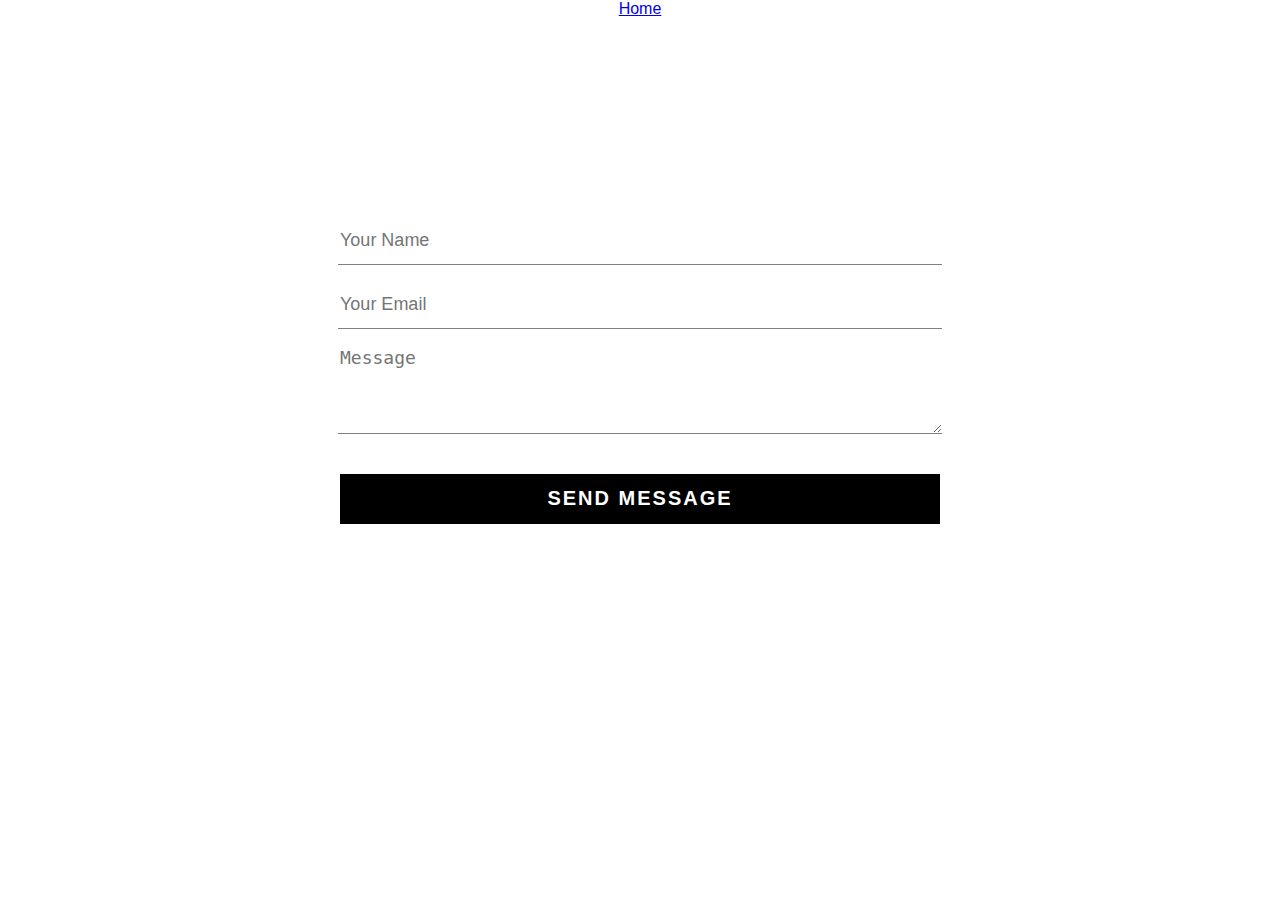
<file: My Website/contact.html>
<!DOCTYPE html>
<html lang="en">

<head>
    <meta charset="UTF-8">
    <title>Contact Form</title>
    <meta name="viewport" content="width=device-width, initial-scale=1.0">
    <meta http-equiv="X-UA-Compatible" content="ie=edge">
    <meta name="author" content="Brown" <link rel="stylesheet" href="style1.css">
    <link rel="stylesheet" href="contact.css" />
</head>

<body>
    <div class="wrapper">
        <nav>
            <a href="index.html">Home</a>
        </nav>

        <div class="contact-title">
            <h1> Say Hello! </h1>
            <h2> Tell me what I can do for you.</h2>
        </div>

        <div class="contact-form">
            <form id="contact-form" method="post" action="contactform.php">
                <input name="name" type="text" class="form-control" placeholder="Your Name" required>
                <br>
                <input name="email" type="email" class="form-control" placeholder="Your Email" required><br>

                <textarea name="message" class="form-control" placeholder="Message" rows="4" required></textarea><br>

                <input type="submit" class="form-control submit" value="SEND MESSAGE">
            </form>
        </div>


</body>

</html>
</file>
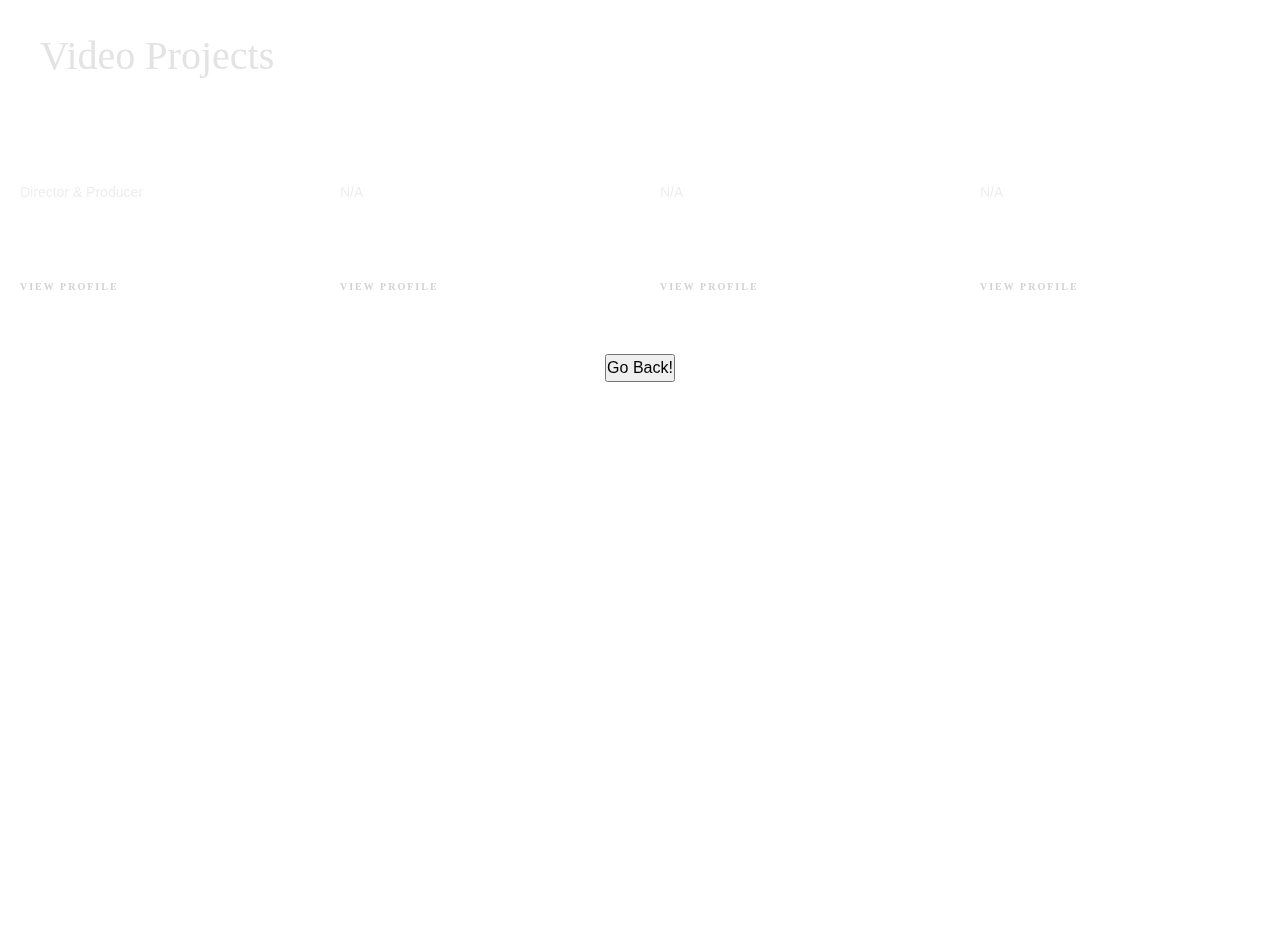
<file: My Website/projects.html>
<!DOCTYPE html>
<html lang="en">

<head>
    <meta charset="UTF-8">
    <title>My Portfolio Website</title>
    <meta name="viewport" content="width=device-width, initial-scale=1.0">
    <meta http-equiv="X-UA-Compatible" content="ie=edge">
    <meta name="author" content="Brown" <link rel="stylesheet" href="style.css">
    <link rel="stylesheet" href="style.css" />
    <link rel="stylesheet" href="Project.css">

    <!-- bootstrap -->
    <link rel="stylesheet" href="https://stackpath.bootstrapcdn.com/bootstrap/4.1.3/css/bootstrap.min.css">
    <script src="https://stackpath.bootstrapcdn.com/bootstrap/4.1.3/js/bootstrap.min.js"></script>


</head>

<body>
    <div class="wrapper">


        <div class="content">
            <h1>Video Projects</h1>

            <div class="row">
                <div class="cardd col-lg-3 card1">
                    <h5>DOMINATRIX</h5>
                    <p>Director & Producer</p>
                    <a href="Domdoc.html">View Profile</a>
                </div>
                <div class="cardd col-lg-3 card2">
                    <h5>Coming Soon</h5>
                    <p>N/A</p>
                    <a href="#">View profile</a>
                </div>
                <div class="cardd col-lg-3 card3">
                    <h5>Coming Soon</h5>
                    <p>N/A</p>
                    <a href="#">View profile</a>
                </div>
                <div class="cardd col-lg-3 card4">
                    <h5>Coming Soon</h5>
                    <p>N/A</p>
                    <a href="#">View profile</a>
                </div>
            </div>

            <form>
                <input type="button" value="Go Back!" onclick="history.back()">
            </form>



</body>

</html>
</file>
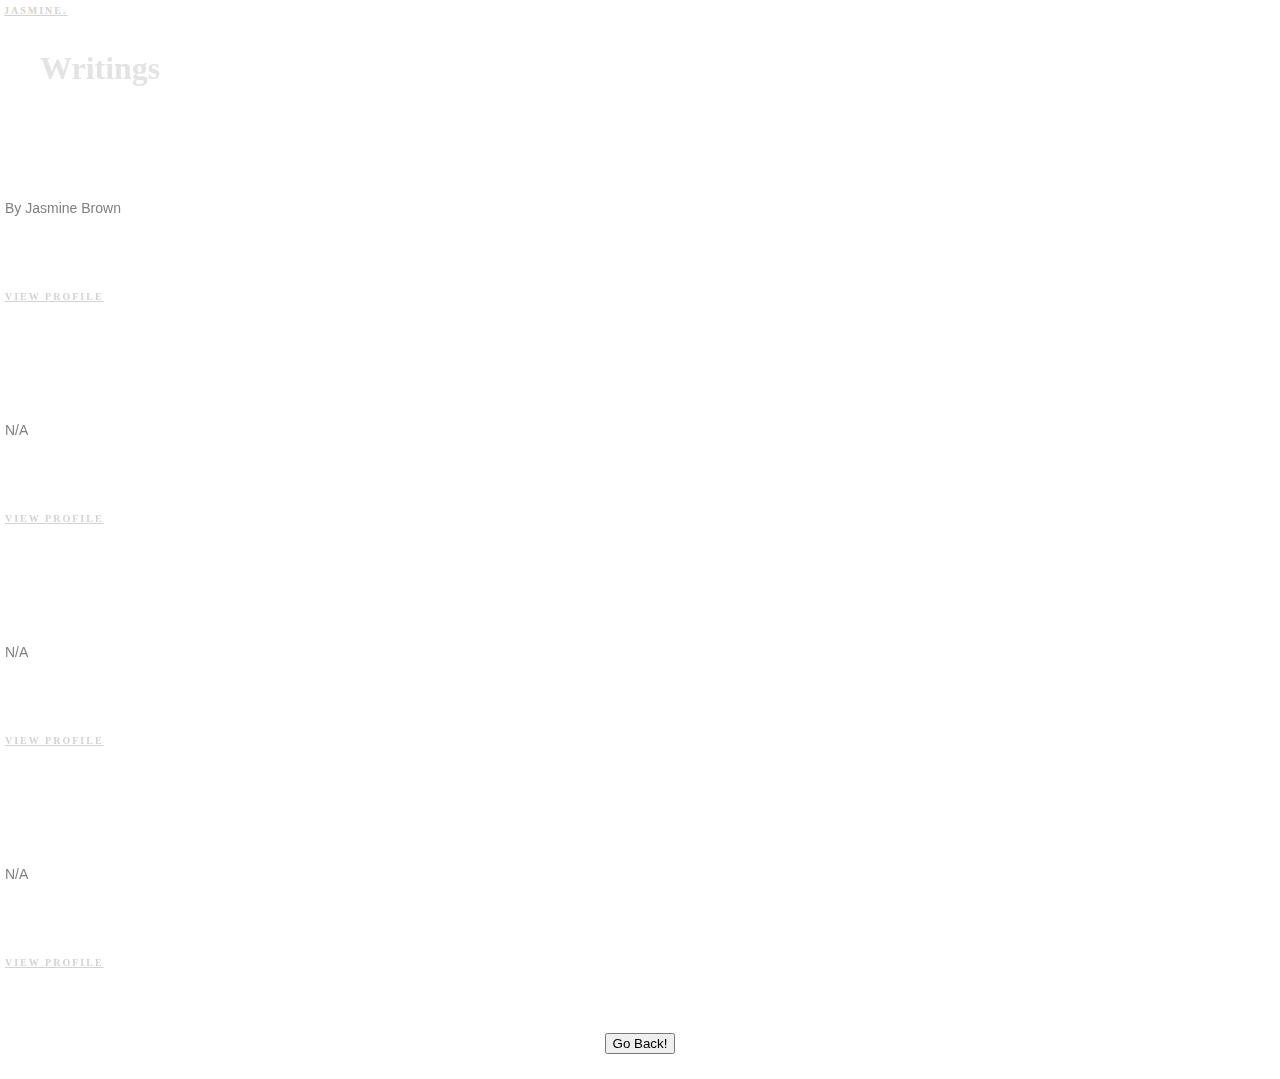
<file: My Website/writingsamples.html>
<!DOCTYPE html>
<html lang="en">

<head>
    <meta charset="UTF-8">
    <title>My Portfolio Website</title>
    <meta name="viewport" content="width=device-width, initial-scale=1.0">
    <meta http-equiv="X-UA-Compatible" content="ie=edge">
    <meta name="author" content="Brown" <link rel="stylesheet" href="style.css" />
    <link rel="stylesheet" href="blog.css" />



</head>

<body>
    <div class="wrapper">
        <nav>
            <a href="index.html">Jasmine.</a>
        </nav>

        <div class="content">
            <h1>Writings</h1>

            <div class="row">
                <div class="cardd col-lg-3 card1">
                    <h5>20s in the Pandemic</h5>
                    <p>By Jasmine Brown</p>
                    <a href="entry1.html">View Profile</a>
                </div>
                <div class="cardd col-lg-3 card2">
                    <h5>Coming Soon</h5>
                    <p>N/A</p>
                    <a href="#">View profile</a>
                </div>
                <div class="cardd col-lg-3 card3">
                    <h5>Coming Soon</h5>
                    <p>N/A</p>
                    <a href="#">View profile</a>
                </div>
                <div class="cardd col-lg-3 card4">
                    <h5>Coming Soon</h5>
                    <p>N/A</p>
                    <a href="#">View profile</a>
                </div>
            </div>

            <form>
                <input type="button" value="Go Back!" onclick="history.back()">
            </form>



</body>

</html>
</file>
<file: My Website/contact.css>
/*--------------- basic styling --------------- */

body {
    margin: 0;
    padding: 0;
    text-align: center;
    font-family: "Monument Extended", sans-serif;
    background: url(https://media.giphy.com/media/7b8jdNUoFBdcoILjjv/giphy.gif) no-repeat center center fixed;
    background-size: cover;
    color: #fff !important;
}

.contact-title {
    margin-top: 100px;
    color: #fff;
    text-transform: uppercase;
    transition: all 4s ease-in-out;
}

.contact-title h1 {
    font-size: 32px;
    line-height: 10px;
}

.contact-title h2 {
    font-size: 16px;
}

form {
    margin-top: 50px;
    transition: all 4s ease-in-out;
}

.form-control {
    width: 600px;
    background: transparent;
    border: none;
    outline: none;
    border-bottom: 1px solid gray;
    color: #fff;
    font-size: 18px;
    margin-bottom: 16px;
}

input {
    height: 45px
}

form .submit {
    background: rgb(0, 0, 0);
    border-color: transparent;
    color: #fff;
    font-size: 20px;
    font-weight: bold;
    letter-spacing: 2px;
    height: 50px;
    margin-top: 20px;
}
</file>
<file: My Website/style.css>
/*--------------- basic styling --------------- */

html,
body {
    margin: 0;
    padding: 0;
    width: 100%;
    height: 100%;
    font-family: "Monument Extended", sans-serif;
    background: url(https://media.giphy.com/media/7b8jdNUoFBdcoILjjv/giphy.gif) no-repeat center center fixed;
    background-size: cover;
    color: #fff !important;
}

.menu__item {
    position: relative;
    padding: 0 6vw;
}

.menu__item-link {
    display: inline-block;
    cursor: pointer;
    position: relative;
    -webkit-text-stroke: 1.5px #ffff;
    -webkit-text-fill-color: transparent;
    color: transparent;
    text-decoration: none;
    transition: opacity 0.4s;
}

.menu__item-link::before {
    all: initial;
    font-family: sofia-pro, sans-serif;
    counter-increment: menu;
    position: absolute;
    bottom: 60%;
    left: 0;
    pointer-events: none;
}

.menu__item-link:hover {
    transition-duration: 0.1s;
    opacity: 0;
}

.menu__item-img {
    pointer-events: none;
    position: absolute;
    height: 50vh;
    max-height: 400px;
    opacity: 0;
    left: 100%;
    top: 50%;
    transform: translate3d(calc(-100% - 6vw), -30%, 0) translate3d(0, 20px, 0);
}

.menu__item-link:hover+.menu__item-img {
    opacity: 1;
    transform: translate3d(calc(-100% - 6vw), -30%, 0) rotate3d(0, 0, 1, 4deg);
    transition: all 0.4s;
}

.menu {
    padding: 10vh 0 25vh;
    --offset: 20vw;
    --move-initial: calc(-25% + var(--offset));
    --move-final: calc(-50% + var(--offset));
    font-size: 7vw;
}

.marquee {
    position: absolute;
    top: 0;
    left: 0;
    overflow: hidden;
    color: #fff;
    pointer-events: none;
    mix-blend-mode: difference;
}

.marquee__inner {
    width: fit-content;
    display: flex;
    position: relative;
    animation: marquee 5s linear infinite;
    animation-play-state: paused;
    opacity: 0;
    transition: opacity 0.1s;
}

.menu__item-link:hover~.marquee .marquee__inner {
    animation-play-state: running;
    opacity: 1;
    transition-duration: 0.4s;
}

.menu__item-link,
.marquee span {
    white-space: nowrap;
    font-size: 7vw;
    padding: 0 1vw;
    font-weight: 900;
    line-height: 1.15;
}

.marquee span {
    font-style: italic;
}

@keyframes marquee {
    0% {
        transform: translate3d(var(--move-initial), 0, 0);
    }
    100% {
        transform: translate3d(var(--move-final), 0, 0);
    }
}

video {
    display: block;
    margin: auto;
}

body {
    margin: 0px;
    padding: 0px;
}

* {
    margin: 0px;
    padding: 0px;
    box-sizing: border-box;
}

section {
    display: flex;
    justify-content: space-around;
    align-items: center;
    min-height: 8vh;
    font-family: "Monument Extended", sans-serif;
}

.logo {
    color: beige;
    test-transform: uppercase;
    letter-spacing: 5px;
    font-size: 20px;
}

form {
    display: flex;
    justify-content: space-around;
    align-items: center;
    min-height: 8vh;
    font-family: "Monument Extended", sans-serif;
}
</file>
<file: My Website/Project.css>
body {
    margin: 0;
    padding: 0;
    width: 100%;
    height: 100%;
    font-family: "Monument Extended", sans-serif;
    background: url(https://media.giphy.com/media/QvMybzkScTcqHJiZx0/giphy.gif) no-repeat center center fixed;
    background-size: cover;
    color: #fff !important;
}

body:after {
    animation: grain 1s steps(10) infinite;
    content: "";
    height: 300%;
    left: -50%;
    opacity: 0.8;
    position: fixed;
    top: -110%;
    width: 300%;
    z-index: 0;
}

@keyframes grain {
    0%,
    100% {
        transform: translate(0, 0);
    }
    10% {
        transform: translate(-5%, -10%);
    }
    20% {
        transform: translate(-15%, 5%);
    }
    30% {
        transform: translate(7%, -25%);
    }
    40% {
        transform: translate(-5%, 25%);
    }
    50% {
        transform: translate(-15%, 10%);
    }
    60% {
        transform: translate(15%, 0);
    }
    70% {
        transform: translate(0, 15%);
    }
    80% {
        transform: translate(3%, 35%);
    }
    90% {
        transform: translate(-10%, 10%);
    }
}

.content {
    z-index: 1;
    position: relative;
}

h1 {
    color: #e3e3e3 !important;
    font-family: "Playfair Display" !important;
    margin: 32px 0 32px 40px !important;
}

.row {
    z-index: 1;
    margin: 0 !important;
    padding: 0 !important;
}

.cardd {
    border: 1px solid rgb(255, 255, 255);
    height: 220px;
    -webkit-transition: 1s !important;
}

.row h5 {
    color: #fff;
    font-family: "Poppins";
    margin: 48px 0 2px 4px;
    font-size: 16px;
}

.row h5:before {
    position: absolute;
    content: "";
    top: 50px;
    left: -2px;
    width: 2px;
    height: 22px;
    display: block;
    background: #fff;
}

p {
    color: rgb(238, 238, 238);
    margin-left: 4px;
    font-size: 14px;
    margin-bottom: 70px !important;
}

a {
    margin-left: 4px;
    color: lightgrey !important;
    font-family: Poppins;
    font-weight: bolder;
    text-transform: uppercase;
    font-size: 10px;
    letter-spacing: 2px;
}

a:hover {
    text-decoration: none !important;
    color: grey !important;
}

.cardd:hover:before {
    -webkit-transition: 1s !important;
    content: "";
    position: absolute;
    top: -100px;
    left: 100px;
    width: 280px;
    height: 280px;
    z-index: -1;
    animation: anim 3.2s ease-in-out;
}

.card1.cardd:hover::before {
    background: url(Projectphoto.jpg);
    background-size: 100px;
    width: 300px;
}

.card2.cardd:hover::before {
    background: url(team2.jpg);
}

.card3.cardd:hover::before {
    background: url(team3.jpg);
}

.card4.cardd:hover::before {
    background: url(team1.jpg);
}

@keyframes anim {
    0% {
        opacity: 0;
        left: 70px;
    }
    20% {
        opacity: 1;
        left: 100px;
    }
    100% {
        opacity: 1;
        left: 100px;
    }
}

@media only screen and (max-width: 900px) {
    a {
        display: none !important;
    }
    .cardd {
        height: 100px;
    }
    .row h5 {
        margin: 28px 0 2px 4px;
    }
    .row p {
        margin-bottom: 10px !important;
    }
    .row h5::before {
        top: 26px;
    }
    .cardd:hover::before {
        display: none;
    }
}
</file>
<file: My Website/blog.css>
body {
    margin: 0;
    padding: 0;
    width: 100%;
    height: 100%;
    font-family: "Monument Extended", sans-serif;
    background: url(https://media.giphy.com/media/7b8jdNUoFBdcoILjjv/giphy.gif) no-repeat center center fixed;
    background-size: cover;
    color: #fff !important;
}

body:after {
    animation: grain 1s steps(10) infinite;
    content: "";
    height: 300%;
    left: -50%;
    opacity: 0.8;
    position: fixed;
    top: -110%;
    width: 300%;
    z-index: 0;
}

@keyframes grain {
    0%,
    100% {
        transform: translate(0, 0);
    }
    10% {
        transform: translate(-5%, -10%);
    }
    20% {
        transform: translate(-15%, 5%);
    }
    30% {
        transform: translate(7%, -25%);
    }
    40% {
        transform: translate(-5%, 25%);
    }
    50% {
        transform: translate(-15%, 10%);
    }
    60% {
        transform: translate(15%, 0);
    }
    70% {
        transform: translate(0, 15%);
    }
    80% {
        transform: translate(3%, 35%);
    }
    90% {
        transform: translate(-10%, 10%);
    }
}

.content {
    z-index: 1;
    position: relative;
}

h1 {
    color: #e3e3e3 !important;
    font-family: "Playfair Display" !important;
    margin: 32px 0 32px 40px !important;
}

.row {
    z-index: 1;
    margin: 0 !important;
    padding: 0 !important;
}

.cardd {
    border: 1px solid rgb(255, 255, 255);
    height: 220px;
    -webkit-transition: 1s !important;
}

.row h5 {
    color: #fff;
    font-family: "Poppins";
    margin: 48px 0 2px 4px;
    font-size: 16px;
}

.row h5:before {
    position: absolute;
    content: "";
    top: 50px;
    left: -2px;
    width: 2px;
    height: 22px;
    display: block;
    background: #fff;
}

p {
    color: grey;
    margin-left: 4px;
    font-size: 14px;
    margin-bottom: 70px !important;
}

a {
    margin-left: 4px;
    color: lightgrey !important;
    font-family: Poppins;
    font-weight: bolder;
    text-transform: uppercase;
    font-size: 10px;
    letter-spacing: 2px;
}

a:hover {
    text-decoration: none !important;
    color: grey !important;
}

.cardd:hover:before {
    -webkit-transition: 1s !important;
    content: "";
    position: absolute;
    top: -100px;
    left: 100px;
    width: 280px;
    height: 280px;
    z-index: -1;
    animation: anim 3.2s ease-in-out;
}

.card1.cardd:hover::before {
    background: rgb(0, 0, 0);
}

.card2.cardd:hover::before {
    background: url(team2.jpg);
}

.card3.cardd:hover::before {
    background: url(team3.jpg);
}

.card4.cardd:hover::before {
    background: url(team1.jpg);
}

@keyframes anim {
    0% {
        opacity: 0;
        left: 70px;
    }
    20% {
        opacity: 1;
        left: 100px;
    }
    100% {
        opacity: 1;
        left: 100px;
    }
}

@media only screen and (max-width: 900px) {
    a {
        display: none !important;
    }
    .cardd {
        height: 100px;
    }
    .row h5 {
        margin: 28px 0 2px 4px;
    }
    .row p {
        margin-bottom: 10px !important;
    }
    .row h5::before {
        top: 26px;
    }
    .cardd:hover::before {
        display: none;
    }
}

form {
    display: flex;
    justify-content: space-around;
    align-items: center;
    min-height: 8vh;
    font-family: "Monument Extended", sans-serif;
}
</file>
